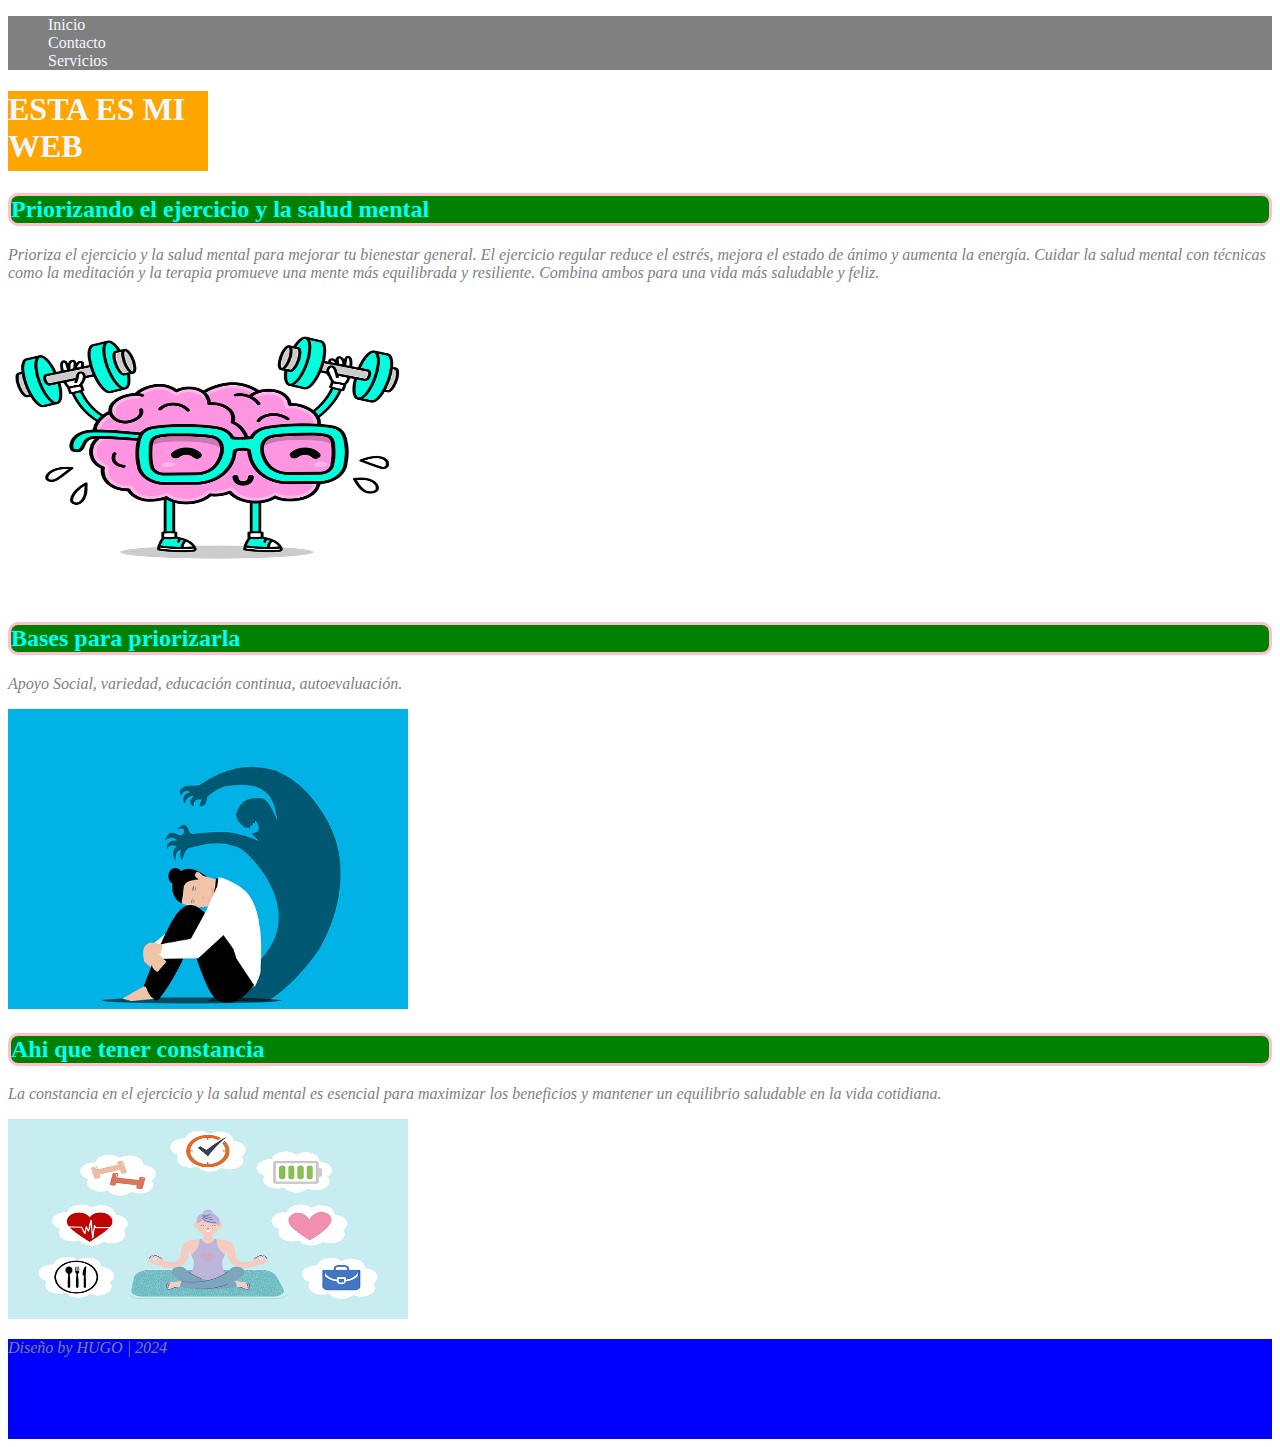
<file: index.html>
<!DOCTYPE html>
<html lang="es">
<head>
    <meta charset="UTF-8">
    <meta name="viewport" content="width=device-width, initial-scale=1.0">
    <title>selectores</title>
    <link rel="stylesheet" href="css/estilos.css">
</head>
<body>

    <nav >
        <ul>
         <a href="index.html"><li>Inicio</li></a>
         <a href="contacto.html"><li>Contacto</li></a>
         <a href="servicio.html"><li>Servicios</li></a>
        </ul>
     </nav>

     <section>
      <h1>ESTA ES MI WEB</h1>
     <article>
     
     <h2>Priorizando el ejercicio y la salud mental</h2>
     <p>Prioriza el ejercicio y la salud mental para mejorar tu bienestar general. El ejercicio regular reduce el estrés, mejora el estado de ánimo y aumenta la energía. Cuidar la salud mental con técnicas como la meditación y la terapia promueve una mente más equilibrada y resiliente. Combina ambos para una vida más saludable y feliz.</p>
     <img src="cerebro.png" alt="cerebro" width="400"   height="300">


     <h2>Bases para priorizarla</h2>
     <P>Apoyo Social, variedad, educación continua, autoevaluación.</P>
     <img src="saludmental.png" alt="saludmental" width="400" height="300">
      
      <h2>Ahi que tener constancia</h2>
     <p>La constancia en el ejercicio y la salud mental es esencial para maximizar los beneficios y mantener un equilibrio saludable en la vida cotidiana.</p>
     <img src="woman.png" alt="woman"  width="400"  height="200">


    </section>
    </article>
  
</body>
<footer>
  <p>Diseño by HUGO | 2024</p>
</footer>
</html>
</file>
<file: css/estilos.css>
nav ul{list-style: none}
nav{background-color:gray;}
a{text-decoration: none; color:aliceblue}

/*poner el fondo del footer de color azul */
footer{background:blue;height:100px}

/*Esto es para poner el fondo naranja*/
h1{background-color: orange;}

/*Y PONERLE LAS LETRAS BLANCAS CON UN ANCHO DE 200PX Y UN ALTO DE 80PX*/
h1{text-decoration:none;color: aliceblue; width:200px; height: 80px }

/*Esto es para poner el texto verdedana, con tipo de fuente itálica, color gris*/
p{font-family: verdana; font-style: italic;color: gray;}

/*Esto sirve para poner el fondo de los títulos de h2 en verde, con las letras azules agua y rodeado de una línea rosa*/
h2{background-color: green;color: aqua;border: pink solid;border-radius: 10px;}
</file>
